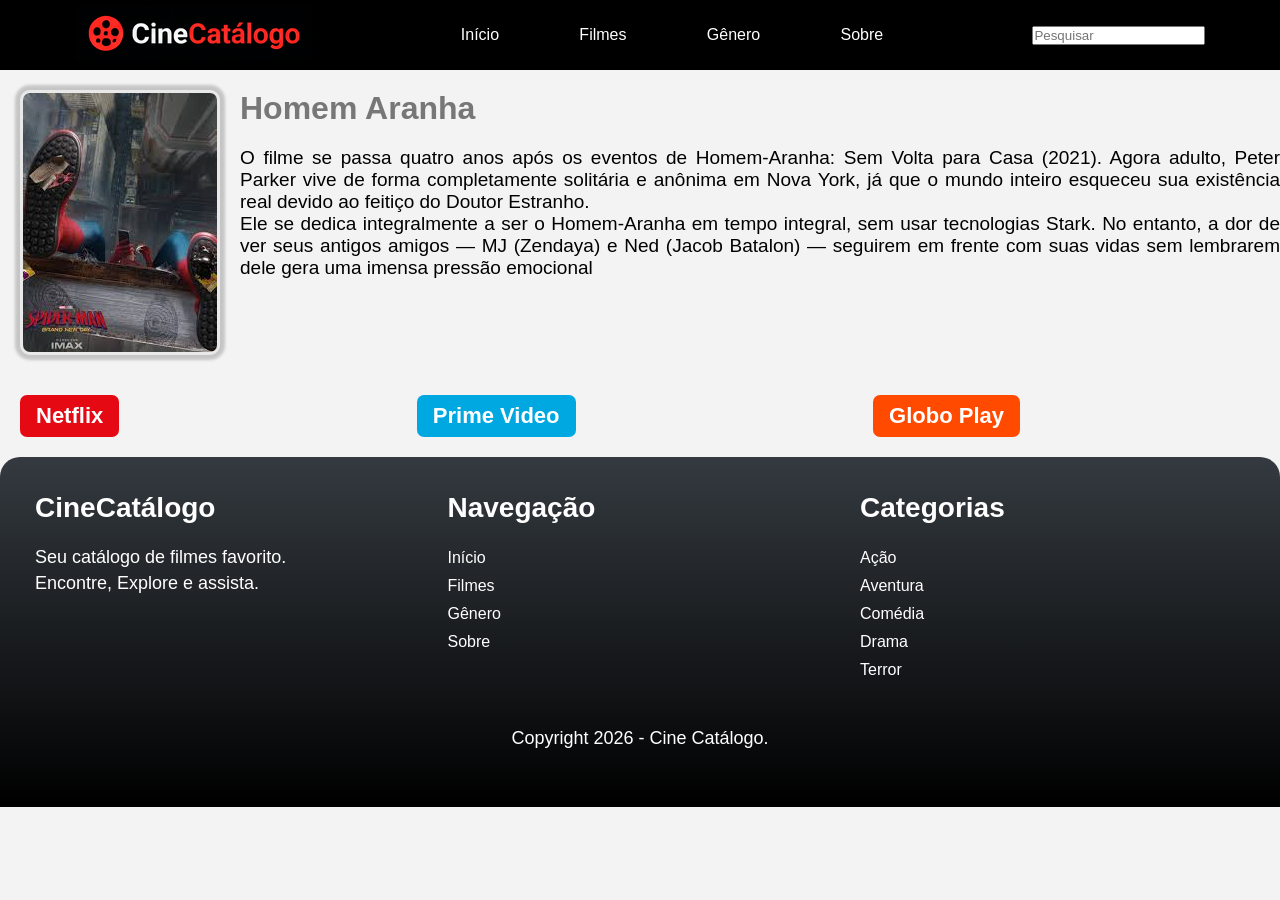
<file: 2Ds.2-main/single.html>
<!DOCTYPE html>
<html>
	<head>
		<title>Cine Catálogo</title>
		<link rel="stylesheet" href="style.css">
	</head>
	<body>
		<header>
			<div class="logo">
				<img src="imagens/logo-cine.png">
			</div>
			<ul>
				<li><a href="#">Início</a></li>
				<li><a href="#">Filmes</a></li>
				<li class="dropdown">
					<a href="#">Gênero</a>
					<div class="dropdown-content">
						<a href="#">Comédia</a>
						<a href="#">Romance</a>
						<a href="#">Terror</a>
					</div>
				</li>
				<li><a href="#">Sobre</a></li>
			</ul>
			<div class="pesquisa">
				<input type="text" placeholder="Pesquisar">
			</div>
		</header>
		<main>
			<div class="filme">
				<img src="imagens/brand-new-day.jpeg">
				<div class="titulo-descricao">
					<h1>Homem Aranha</h1>
					<p>O filme se passa quatro anos após os eventos de Homem-Aranha: Sem Volta para Casa (2021). Agora adulto, Peter Parker vive de forma completamente solitária e anônima em Nova York, já que o mundo inteiro esqueceu sua existência real devido ao feitiço do Doutor Estranho.
						<br>
						Ele se dedica integralmente a ser o Homem-Aranha em tempo integral, sem usar tecnologias Stark. No entanto, a dor de ver seus antigos amigos — MJ (Zendaya) e Ned (Jacob Batalon) — seguirem em frente com suas vidas sem lembrarem dele gera uma imensa pressão emocional
					</p>
				</div>
			</div>
			<div class="disponivel">
				<ul>
					<li class="btn-netflix">Netflix</li>
					<li class="btn-prime">Prime Video</li>
					<li class="btn-globoplay">Globo Play</li>
				</ul>
			</div>
		</main>
		<footer>
			<div class="sobre">
				<h2>CineCatálogo</h2>
				<p>Seu catálogo de filmes favorito.<br>
				Encontre, Explore e assista.</p>
			</div>
			<div class="menu">
				<h2>Navegação</h2>
				<ul>
					<li><a href="#">Início</a></li>
					<li><a href="#">Filmes</a></li>
					<li><a href="#">Gênero</a></li>
					<li><a href="#">Sobre</a></li>
				</ul>
			</div>
			<div class="categoria">
				<h2>Categorias</h2>
				<ul>
					<li><a href="#">Ação</a></li>
					<li><a href="#">Aventura</a></li>
					<li><a href="#">Comédia</a></li>
					<li><a href="#">Drama</a></li>
					<li><a href="#">Terror</a></li>
				</ul>
			</div>
			<p>Copyright 2026 - Cine Catálogo.</p>
		</footer>
	</body>
</html>
</file>
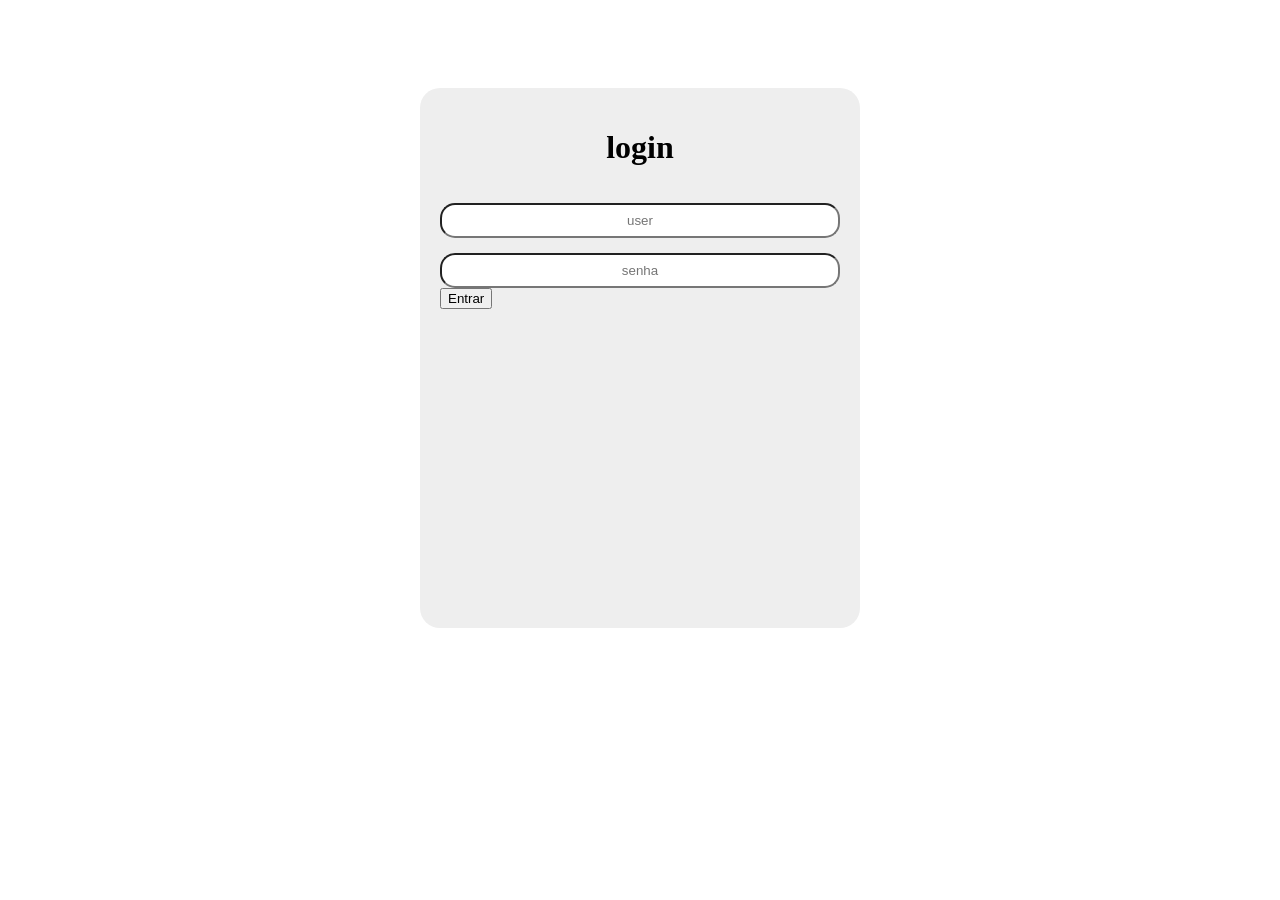
<file: 2Ds.2-main/admin/login.html>
<DOCTYPE html>
   <html>
        <head>
            <link rel="stylesheet" href="style.css">
        </head>
            <body>
                <div class="login">
                    <form>
                        <h1>login</h1>
                        <input dype="text" name="user" placeholder="user">
                        <input dype="text" name="senha" placeholder="senha">
                        <button name="entrar">Entrar</button>
                    </form>
                </div>
            <body>
</html>
</file>
<file: 2Ds.2-main/style.css>
*{margin: 0; padding: 0;}
body{
	font-family: "Arial";
	background: #f3f3f3;
}
header{
	height: 70px;
	width: 100%;
	background: black;
	display: flex;
	justify-content:space-around;
	align-items: center;
}
ul{
	display:flex;
	justify-content: space-between;
	width: 33%;
	list-style: none;
}
header a{
	color: white;
	text-decoration: none;
}
header a:hover{
	color: red;
}
header ul li {
	position: relative;
}
.dropdown-content {
	display: none;
	position: absolute;
	top: 100%;
	left: 50%;
	transform: translateX(-50%);
	background: linear-gradient(to bottom, #000000, #343A40);
	border-radius: 12px;
	min-width: 120px;
	z-index: 10;
	box-shadow: 0px 8px 16px rgba(0,0,0,0.2);
	overflow: hidden;
}
.dropdown-content a {
	color: white;
	padding: 12px 16px;
	text-decoration: none;
	display: block;
	text-align: center;
}
.dropdown-content a:hover {
	background-color: #222;
	color: red;
}
.dropdown:hover .dropdown-content {
	display: block;
}
main .slide{
	background: url("imagens/banner-principal.png");
	width: 100%;
	height: 100vh;
	background-repeat: no-repeat;
	background-size:cover;
	display: flex;
	align-items: center;
}
main .slide h3{
	color: white;
	font-size: 40px;
}
main .slide h2{
	color: red;
	font-size: 50px;
}
main .slide p{
	color: white;
	font-size: 18px;
	margin-bottom: 20px;
}
main .slide a{
	color: white;
	background: red;
	padding: 8px 15px;
	text-decoration: none;
	border-radius: 8px;
}
main .slide .descricao-slide{
	margin-left: 50px;
}
main .catalogo{
	margin: 50px;
}
main .catalogo ul .destaque-vertodos{
	display: flex;
	justify-content: space-between;
	width: 100%;
}
main .catalogo ul li{
	width: 200px;
	height: 350px;
	overflow: hidden;
	border-radius: 10px;
	margin: 20px;
	background: #ffffff;
}
main .catalogo ul li:hover{
	box-shadow: 1px 1px 5px 2px #00000030;
	cursor: pointer;
}
main .catalogo ul li img{
	width: 100%;
	height: 200px;
}
main .catalogo ul li h2{
	font-size: 22px;
	text-align: center;
	line-height: 20px;
	margin: 10px 0;
}
main .catalogo ul li h2 a{
	color: #000000;
	text-decoration: none;
}
main .catalogo ul li h2 a:hover{
	color: red;
}
main .catalogo ul li .categoria{
	color: #999;
	padding: 0 0 10px 10px;
}
main .catalogo ul li .lancamento{
	color: #999;
	padding: 0 0 10px 10px;
}
main .catalogo ul li .avaliacao{
	color: #999;
	padding: 0 0 10px 10px;
}
main .catalogo ul{
	width: 1160px;
	display: flex;
	flex-wrap: wrap;
	margin: 0 auto;
}
footer{
	background: linear-gradient(to bottom, #343A40, #000000);
	border-radius: 20px 20px 0 0;
	height: 350px;
	width: 100%;
	display: flex;
	padding: 15px;
	color: white;
	box-sizing: border-box;
	flex-wrap: wrap;
}
footer div{
	width: 33%;
}
footer h2{
	font-size: 28px;
	margin: 20px;
}
footer p{
	font-size: 18px;
	line-height: 26px;
	margin: 20px;
}
footer .menu ul{
	display: flex;
	flex-direction: column;
}
footer .menu ul li{
	list-style: none;
	margin: 5px 0 5px 20px;
}
footer .menu ul li a{
	color: white;
	text-decoration: none;
}
footer .menu ul li a:hover{
	color: red;
}
footer .categoria ul{
	display: flex;
	flex-direction: column;
}
footer .categoria ul li{
	list-style: none;
	margin: 5px 0 5px 20px;
}
footer .categoria ul li a{
	color: white;
	text-decoration: none;
}
footer .categoria ul li a:hover{
	color: red;
}
footer > p{
	width: 100%;
	text-align: center;
}
.conteudo{
	width: 1440px;
	margin: 0 auto;
}
.filme{
	display: flex;
}
.filme img{
	width: 200px;
	margin: 20px;
	border: 3px solid #cccccc40;
	box-shadow: 0px 0px 3px 5px #00000030;
	border-radius: 10px;
}
.filme h1{
	margin-top: 20px;
	color: #777777;
	margin-bottom: 20px;
}
.filme p{
	font-size: 19px;
	text-align: justify;
}
.disponivel{
	width: 1000px;
}
.disponivel ul{
	display: flex;
	justify-content: space-between;
	width: 1000px;
	margin: 20px;
}
.disponivel ul li {
	list-style: none;
	color: white;
	padding: 8px 16px;
	font-size: 22px;
	border-radius: 7px;
	font-weight: bold;
	cursor: pointer;
	transition: background-color 0.3s ease;
}
.disponivel ul li.btn-netflix {
	background-color: #E50914;
}
.disponivel ul li.btn-netflix:hover {
	background-color: #B20710;
}
.disponivel ul li.btn-prime {
	background-color: #00A8E1;
}
.disponivel ul li.btn-prime:hover {
	background-color: #007CA6;
}
.disponivel ul li.btn-globoplay {
	background-color: #FF4A00;
}
.disponivel ul li.btn-globoplay:hover {
	background-color: #D13D00;
}
</file>
<file: 2Ds.2-main/admin/style.css>
{
margin:0;
padding:0;
}
.login{
    padding: 80px;
}
.login form{
width:400;
height:500px;
background:#eee;
margin:0 auto;
padding: 20px;
border-radius: 20px;
} 
.login form h1{
    text-align: center;
}
.login form input{
width: 100%;
height: 35px;
text-align: center;
margin-top: 15px;
border-radius: 15px;
}
</file>
